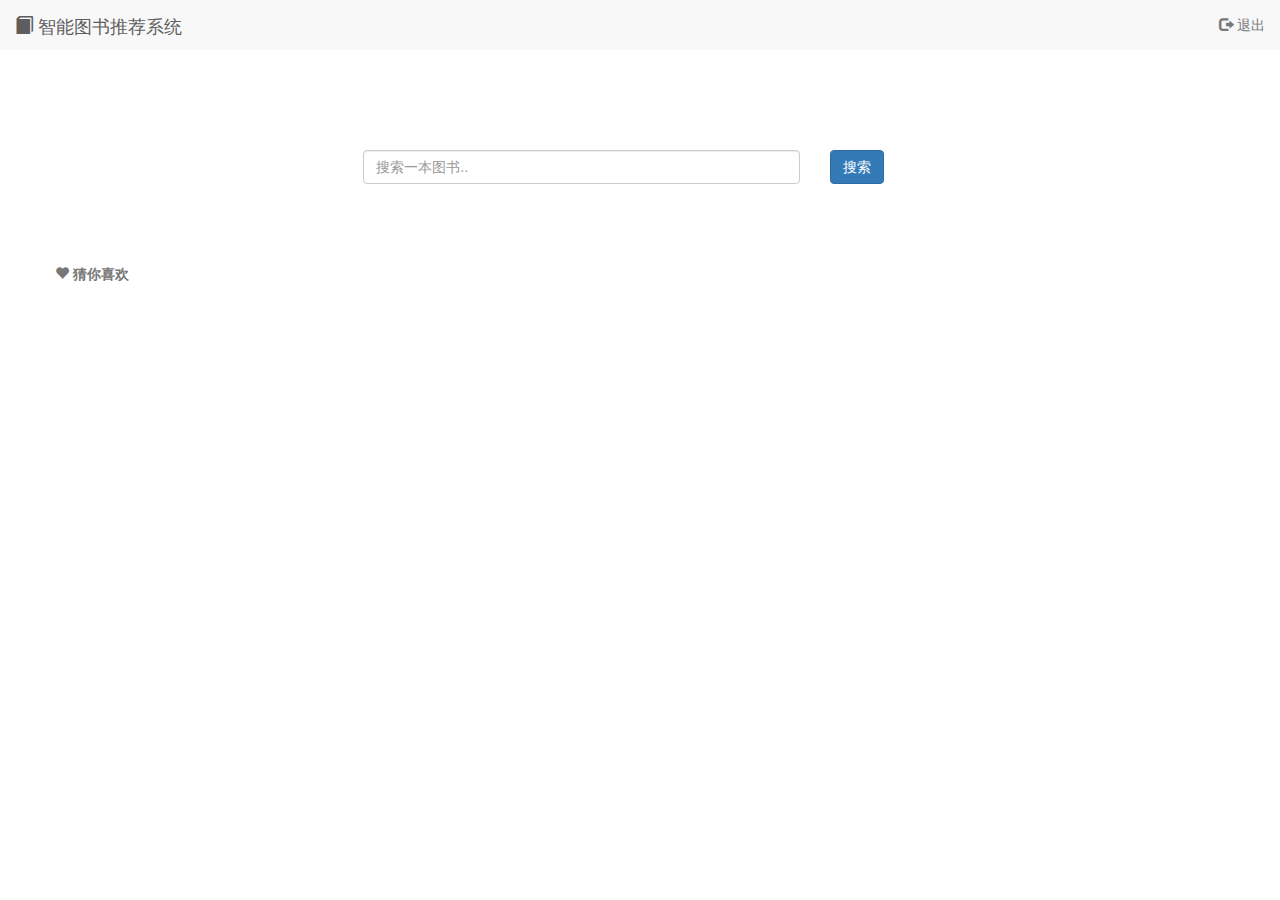
<file: 前端/book/index.html>
<!DOCTYPE html>
<html lang="en">
<head>
    <meta charset="UTF-8">
    <title>首页</title>
    <meta name="referrer" content="no-referrer" />
    <link rel="stylesheet" href="css/bootstrap.min.css">
    <link rel="stylesheet" href="css/common.css">
    <link rel="stylesheet" href="css/index.css">
    <link rel="stylesheet" href="css/star-rating.min.css">
    <link rel="stylesheet" href="css/sweetalert.css">


</head>
<body>
<!--导航栏-->
<nav class="nav navbar-default" role="navigation">
    <div class="navbar-header">
        <a class="navbar-brand"><span class="glyphicon glyphicon-book"></span>  智能图书推荐系统</a>

    </div>
    <ul class="nav navbar-nav pull-right">
        <li><a href="#"  onclick="logout()"><span class="glyphicon glyphicon-log-out"></span> 退出</a></li>
    </ul>
</nav>
<div class="container">
    <div class="row middle-box center">
        <div class="col-md-8 col-sm-8 col-xs-8 col-md-offset-1 col-sm-offset-1 col-xs-offset-1"><input id="content" name="content" class="form-control" type="text" placeholder="搜索一本图书.."></div>
        <div class="col-md-2 col-sm-2  col-xs-2"><button class="btn btn-primary" type="button" onclick="search()">搜索</button></div>
    </div>
    <div class="recommend row">
        <label><span class="glyphicon glyphicon-heart"></span> 猜你喜欢</label>
    </div>
</div>


<!--书籍详细信息模态框-->
<div class="modal fade" id="detail">
    <div class="modal-dialog">
        <div class="modal-content">
            <div class="modal-header">
                <h4 class="modal-title">图书详情</h4>
            </div>
            <div class="modal-body">
                <div class="detail center">
                    <div class="row">
                        <div class="col-sm-5"><img id="img"></div>
                        <div class="row col-sm-7">
                            <!--<label>ISBN</label><h5 id="ISBN"></h5>-->
                            <!--<hr width="100%">-->
                            <label>图书名称</label><h5 id="name"></h5>
                            <hr width="100%">
                            <label>作者</label><h5 id="author"></h5>
                            <hr width="100%">
                            <label>出版社</label><h5 id="publisher"></h5>
                            <hr width="100%">
                            <label>评分</label>
                            <input id="rate" class="rating rating-sm" type="text" >
                        </div>
                    </div>
                    <div class="row">
                           <textarea class="form-control" id="description">描述</textarea>
                    </div>
                    <div class="row">
                        <button type="button" data-toggle="modal" data-target="#detail" class="btn btn-default pull-right">关闭</button>
                    </div>
                </div>
            </div>

        </div>

    </div>

</div>

<script src="js/jquery-3.3.1.js"></script>
<script src="js/bootstrap.min.js"></script>
<script src="js/url.js"></script>
<script src="js/index.js"></script>
<script src="js/cleanCookie.js"></script>
<script src="js/star-rating.min.js"></script>
<script src="js/sweetalert.min.js"></script>

</body>
</html>
</file>
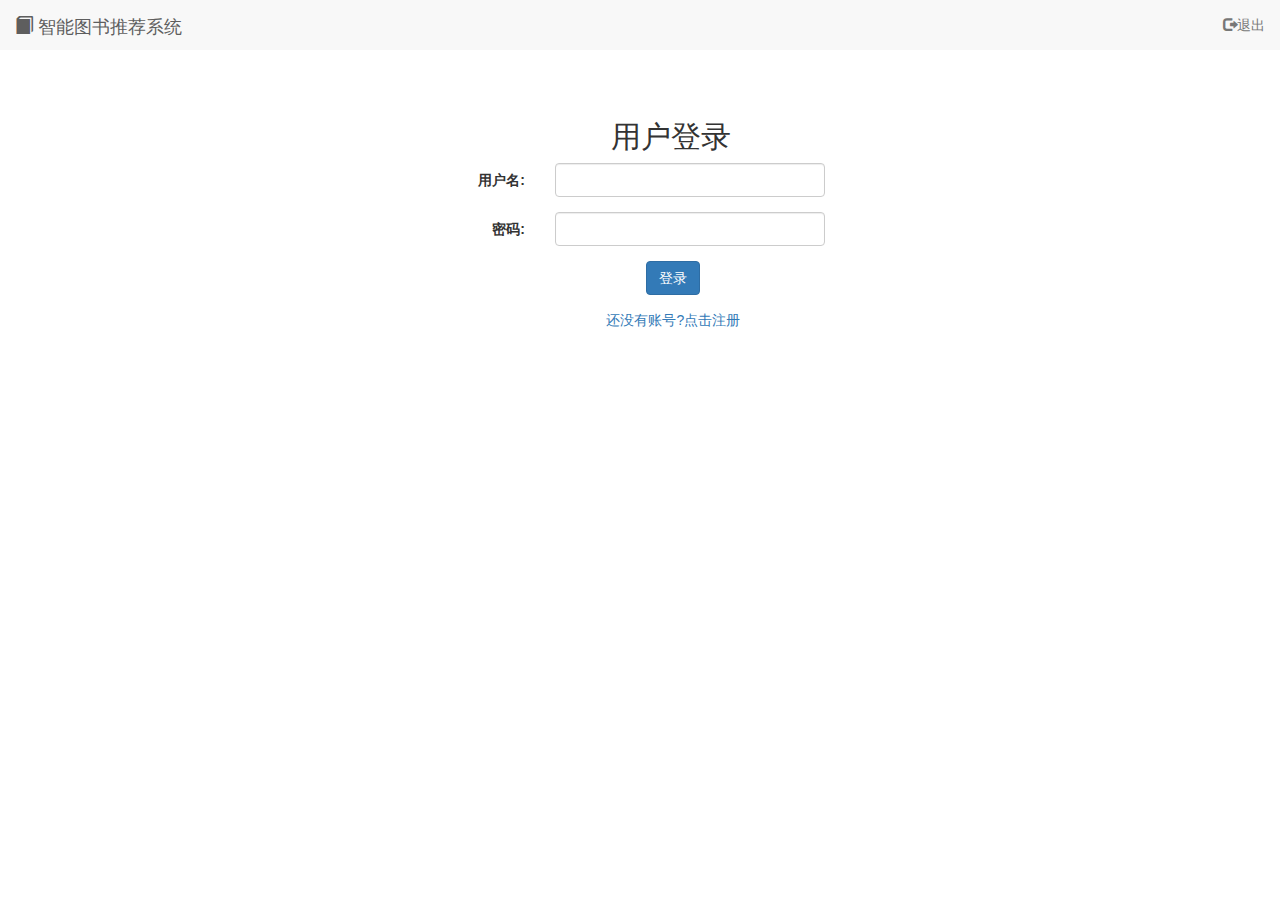
<file: 前端/book/login.html>
<!DOCTYPE html>
<html lang="en">
<head>
    <meta charset="UTF-8">
    <title>登录</title>
    <link rel="stylesheet" href="css/bootstrap.min.css">
    <link rel="stylesheet" href="css/common.css">
    <link rel="stylesheet" href="css/login.css">
    <link rel="stylesheet" href="css/sweetalert.css">
</head>
<body>
<!--导航栏-->
<nav class="nav navbar-default" role="navigation">
    <div class="navbar-header">
        <a class="navbar-brand"><span class="glyphicon glyphicon-book"></span>  智能图书推荐系统</a>
    </div>
     <ul class="nav navbar-nav pull-right">
         <li><a href="#" ><span class="glyphicon glyphicon-log-out"></span>退出</a></li>
     </ul>
</nav>

<!--登录表单-->
<div class="container middle-box center" align="center">
    <h2 class="col-md-offset-2">用户登录</h2>
    <form id="form" role="form" class="form-horizontal">
        <div class="form-group">
            <label class="control-label col-md-3">用户名:</label>
            <div class="col-md-9"><input class="form-control" id="username" name="username" required></div>
        </div>
        <div class="form-group">
            <label class="control-label col-md-3">密码:</label>
            <div class="col-md-9"><input class="form-control" id="password" name="password" type="password" required></div>
        </div>
        <div class="form-group">
            <button class="btn btn-primary col-md-offset-2" type="button" onclick="login()">登录</button>
        </div>
        <div class="form-group">
            <a href="register.html" class="col-md-offset-2 ">还没有账号?点击注册</a>
        </div>
    </form>

</div>

<script src="js/jquery-3.3.1.js"></script>
<script src="js/bootstrap.min.js"></script>
<script src="js/url.js"></script>
<script src="js/login.js"></script>
<script src="js/validate/jquery.validate.min.js"></script>
<script src="js/validate/messages_zh.min.js"></script>
<script src="js/cleanCookie.js"></script>
<script src="js/sweetalert.min.js"></script>
</body>
</html>
</file>
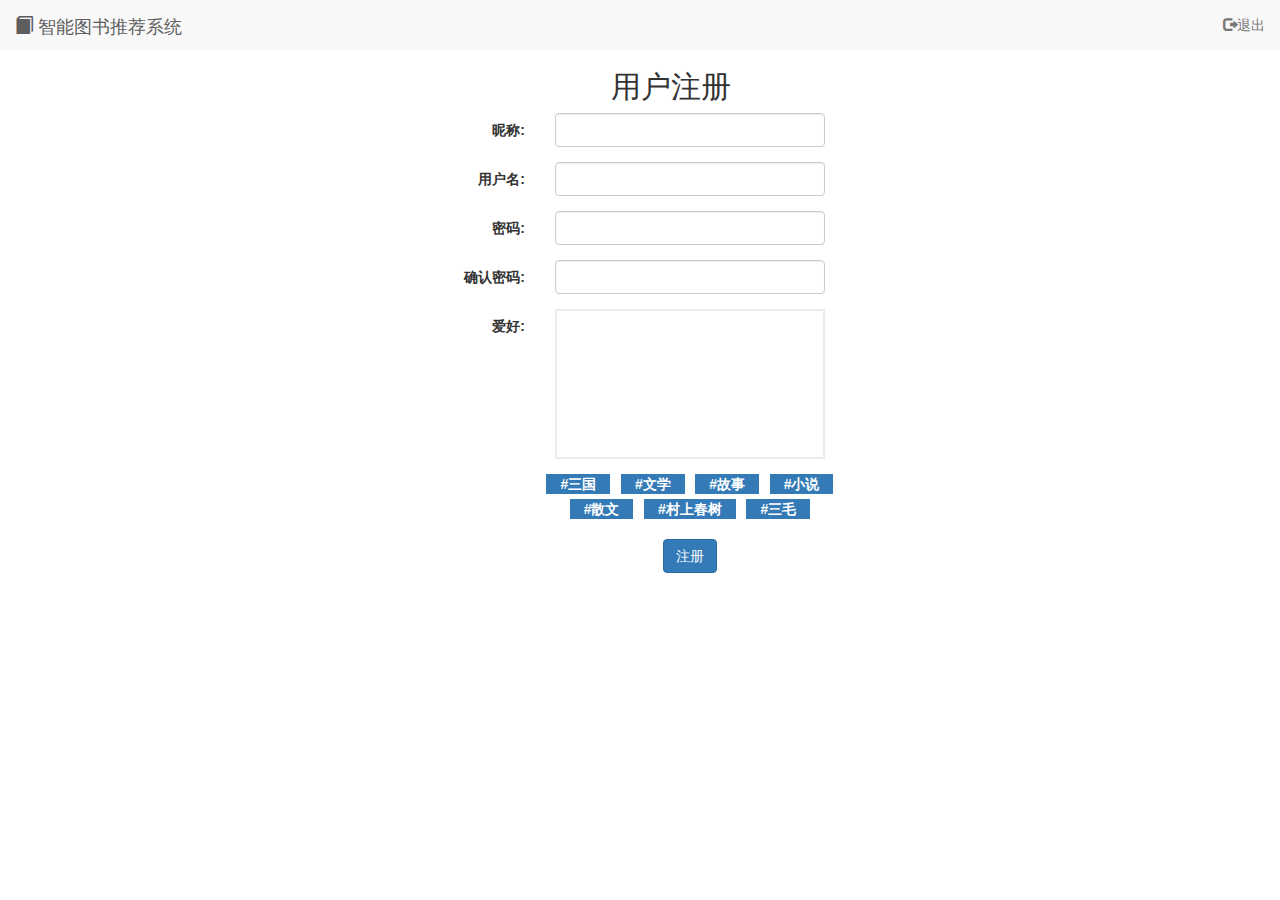
<file: 前端/book/register.html>
<!DOCTYPE html>
<html lang="en">
<head>
    <meta charset="UTF-8">
    <title>注册</title>
    <link rel="stylesheet" href="css/bootstrap.min.css">
    <link rel="stylesheet" href="css/common.css">
    <link rel="stylesheet" href="css/register.css">
    <link rel="stylesheet" href="css/sweetalert.css">

</head>
<body>
<!--导航栏-->
<nav class="nav navbar-default" role="navigation">
    <div class="navbar-header">
        <a class="navbar-brand"><span class="glyphicon glyphicon-book"></span>  智能图书推荐系统</a>
    </div>
    <ul class="nav navbar-nav pull-right">
        <li><a href="login.html" ><span class="glyphicon glyphicon-log-out"></span>退出</a></li>
    </ul>
</nav>

<!--用户注册表单-->
<div class="container middle-box center" align="center">
    <h2 class="col-md-offset-2">用户注册</h2>
    <form id="form" role="form" class="form-horizontal">
        <div class="form-group">
            <label class="control-label col-md-3">昵称:</label>
            <div class="col-md-9"><input class="form-control" id="name" name="name" required></div>
        </div>
        <div class="form-group">
            <label class="control-label col-md-3">用户名:</label>
            <div class="col-md-9"><input class="form-control" id="username" name="username" required></div>
        </div>
        <div class="form-group">
            <label class="control-label col-md-3">密码:</label>
            <div class="col-md-9"><input class="form-control" id="password" name="password" type="password" required></div>
        </div>
        <div class="form-group">
            <label class="control-label col-md-3">确认密码:</label>
            <div class="col-md-9"><input class="form-control" id="confirm" name="confirm" type="password" required></div>
        </div>
        <div class="form-group">
            <label class="control-label col-md-3">爱好:</label>
            <div class="col-md-9" >
                <div class="area" id="area"> </div>
            </div>
        </div>
        <div class="form-group">
            <div class="col-md-11 col-md-offset-2 hobbies">
                <label class="label-primary">&emsp;#三国&emsp;</label>
                <label class="label-primary">&emsp;#文学&emsp;</label>
                <label class="label-primary">&emsp;#故事&emsp;</label>
                <label class="label-primary">&emsp;#小说&emsp;</label>
                <label class="label-primary">&emsp;#散文&emsp;</label>
                <label class="label-primary">&emsp;#村上春树&emsp;</label>
                <label class="label-primary">&emsp;#三毛&emsp;</label>
            </div>

        </div>
        <div class="form-group">
            <button class="btn btn-primary col-md-offset-3" type="button" onclick="register()">注册</button>
        </div>
    </form>
</div>

<script src="js/jquery-3.3.1.js"></script>
<script src="js/bootstrap.min.js"></script>
<script src="js/url.js"></script>
<script src="js/register.js"></script>
<script src="js/validate/jquery.validate.min.js"></script>
<script src="js/validate/messages_zh.min.js"></script>
<script src="js/sweetalert.min.js"></script>
</body>
</html>
</file>
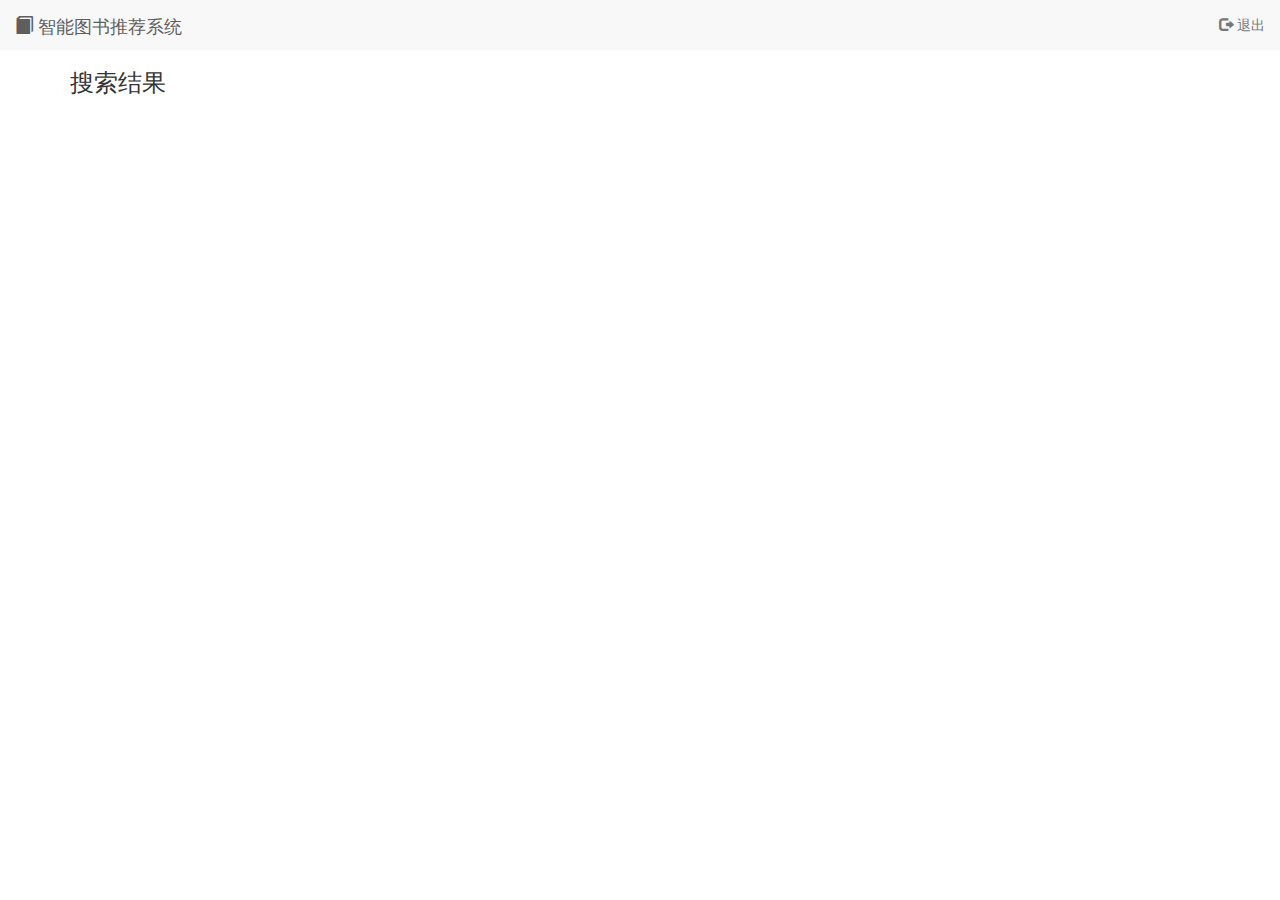
<file: 前端/book/result.html>
<!DOCTYPE html>
<html lang="en">
<head>
    <meta charset="UTF-8">
    <title>搜索结果</title>
    <meta name="referrer" content="no-referrer" />
    <link rel="stylesheet" href="css/bootstrap.min.css">
    <link rel="stylesheet" href="css/common.css">
    <link rel="stylesheet" href="css/result.css">
    <link rel="stylesheet" href="css/star-rating.min.css">
    <link rel="stylesheet" href="css/sweetalert.css">

</head>
<body>
<!--导航栏-->
<nav class="nav navbar-default" role="navigation">
    <div class="navbar-header">
        <a class="navbar-brand"><span class="glyphicon glyphicon-book"></span>  智能图书推荐系统</a>

    </div>
    <ul class="nav navbar-nav pull-right">
        <li><a href="#"  onclick="logout()"><span class="glyphicon glyphicon-log-out"></span> 退出</a></li>
    </ul>
</nav>

<div class="container ">
    <h3>搜索结果</h3>
    <div class="books">

    </div>
    <div class="text-center"><ul id="pagination" class="pagination"></ul></div>
</div>

<!--书籍详细信息模态框-->
<div class="modal fade" id="detail">
    <div class="modal-dialog">
        <div class="modal-content">
            <div class="modal-header">
                <h4 class="modal-title">图书详情</h4>
            </div>
            <div class="modal-body">
                <div class="detail center">
                    <div class="row">
                        <div class="col-sm-5"><img id="img"></div>
                        <div class="row col-sm-7">
                            <label>ISBN</label><h5 id="ISBN"></h5>
                            <hr width="100%">
                            <label>图书名称</label><h5 id="name"></h5>
                            <hr width="100%">
                            <label>作者</label><h5 id="author"></h5>
                            <hr width="100%">
                            <label>出版社</label><h5 id="publisher"></h5>
                            <hr width="100%">
                            <label>评分</label>
                            <input id="rate" class="rating rating-sm" type="text" >
                        </div>
                    </div>
                    <div class="row">
                        <textarea class="form-control" id="description">描述</textarea>
                    </div>
                    <div class="row">
                        <button type="button" data-toggle="modal" data-target="#detail" class="btn btn-default pull-right">关闭</button>
                    </div>
                </div>
            </div>

        </div>

    </div>

</div>




<script src="js/jquery-3.3.1.js"></script>
<script src="js/bootstrap.min.js"></script>
<script src="js/url.js"></script>
<script src="js/result.js"></script>
<script src="js/jq-paginator.js"></script>
<script src="js/cleanCookie.js"></script>
<script src="js/star-rating.min.js"></script>
<script src="js/sweetalert.min.js"></script>
</body>
</html>
</file>
<file: 前端/book/css/common.css>
.center{
    margin: 0 auto;
}
.middle-box{
    max-width: 400px;
}
</file>
<file: 前端/book/css/index.css>
.middle-box{
    max-width: 700px;
    margin-top: 100px;
}

.recommend{
    margin-top: 80px;
    color: #777;
}

.recommend img{
    width: 100%;
    height: 160px;
}

.recommend .row{
    margin-bottom: 15px;
}

img{
    cursor: pointer;
}

.detail{
    margin: 0 10px;
}

hr{
    margin: 10px 0;
}

.detail img{
    width: 100%;
}

.detail textarea{
    height: 150px;
}

.detail .row{
    margin-bottom: 10px;
}
</file>
<file: 前端/book/css/sweetalert.css>
body.stop-scrolling {
  height: 100%;
  overflow: hidden; }

.sweet-overlay {
  background-color: black;
  /* IE8 */
  -ms-filter: "progid:DXImageTransform.Microsoft.Alpha(Opacity=40)";
  /* IE8 */
  background-color: rgba(0, 0, 0, 0.4);
  position: fixed;
  left: 0;
  right: 0;
  top: 0;
  bottom: 0;
  display: none;
  z-index: 10000; }

.sweet-alert {
  background-color: white;
  font-family: 'Open Sans', 'Helvetica Neue', Helvetica, Arial, sans-serif;
  width: 478px;
  padding: 17px;
  border-radius: 5px;
  text-align: center;
  position: fixed;
  left: 50%;
  top: 50%;
  margin-left: -256px;
  margin-top: -200px;
  overflow: hidden;
  display: none;
  z-index: 99999; }
  @media all and (max-width: 540px) {
    .sweet-alert {
      width: auto;
      margin-left: 0;
      margin-right: 0;
      left: 15px;
      right: 15px; } }
  .sweet-alert h2 {
    color: #575757;
    font-size: 30px;
    text-align: center;
    font-weight: 600;
    text-transform: none;
    position: relative;
    margin: 25px 0;
    padding: 0;
    line-height: 40px;
    display: block; }
  .sweet-alert p {
    color: #797979;
    font-size: 16px;
    text-align: center;
    font-weight: 300;
    position: relative;
    text-align: inherit;
    float: none;
    margin: 0;
    padding: 0;
    line-height: normal; }
  .sweet-alert fieldset {
    border: none;
    position: relative; }
  .sweet-alert .sa-error-container {
    background-color: #f1f1f1;
    margin-left: -17px;
    margin-right: -17px;
    overflow: hidden;
    padding: 0 10px;
    max-height: 0;
    webkit-transition: padding 0.15s, max-height 0.15s;
    transition: padding 0.15s, max-height 0.15s; }
    .sweet-alert .sa-error-container.show {
      padding: 10px 0;
      max-height: 100px;
      webkit-transition: padding 0.2s, max-height 0.2s;
      transition: padding 0.25s, max-height 0.25s; }
    .sweet-alert .sa-error-container .icon {
      display: inline-block;
      width: 24px;
      height: 24px;
      border-radius: 50%;
      background-color: #ea7d7d;
      color: white;
      line-height: 24px;
      text-align: center;
      margin-right: 3px; }
    .sweet-alert .sa-error-container p {
      display: inline-block; }
  .sweet-alert .sa-input-error {
    position: absolute;
    top: 29px;
    right: 26px;
    width: 20px;
    height: 20px;
    opacity: 0;
    -webkit-transform: scale(0.5);
    transform: scale(0.5);
    -webkit-transform-origin: 50% 50%;
    transform-origin: 50% 50%;
    -webkit-transition: all 0.1s;
    transition: all 0.1s; }
    .sweet-alert .sa-input-error::before, .sweet-alert .sa-input-error::after {
      content: "";
      width: 20px;
      height: 6px;
      background-color: #f06e57;
      border-radius: 3px;
      position: absolute;
      top: 50%;
      margin-top: -4px;
      left: 50%;
      margin-left: -9px; }
    .sweet-alert .sa-input-error::before {
      -webkit-transform: rotate(-45deg);
      transform: rotate(-45deg); }
    .sweet-alert .sa-input-error::after {
      -webkit-transform: rotate(45deg);
      transform: rotate(45deg); }
    .sweet-alert .sa-input-error.show {
      opacity: 1;
      -webkit-transform: scale(1);
      transform: scale(1); }
  .sweet-alert input {
    width: 100%;
    box-sizing: border-box;
    border-radius: 3px;
    border: 1px solid #d7d7d7;
    height: 43px;
    margin-top: 10px;
    margin-bottom: 17px;
    font-size: 18px;
    box-shadow: inset 0px 1px 1px rgba(0, 0, 0, 0.06);
    padding: 0 12px;
    display: none;
    -webkit-transition: all 0.3s;
    transition: all 0.3s; }
    .sweet-alert input:focus {
      outline: none;
      box-shadow: 0px 0px 3px #c4e6f5;
      border: 1px solid #b4dbed; }
      .sweet-alert input:focus::-moz-placeholder {
        transition: opacity 0.3s 0.03s ease;
        opacity: 0.5; }
      .sweet-alert input:focus:-ms-input-placeholder {
        transition: opacity 0.3s 0.03s ease;
        opacity: 0.5; }
      .sweet-alert input:focus::-webkit-input-placeholder {
        transition: opacity 0.3s 0.03s ease;
        opacity: 0.5; }
    .sweet-alert input::-moz-placeholder {
      color: #bdbdbd; }
    .sweet-alert input:-ms-input-placeholder {
      color: #bdbdbd; }
    .sweet-alert input::-webkit-input-placeholder {
      color: #bdbdbd; }
  .sweet-alert.show-input input {
    display: block; }
  .sweet-alert button {
    background-color: #AEDEF4;
    color: white;
    border: none;
    box-shadow: none;
    font-size: 17px;
    font-weight: 500;
    -webkit-border-radius: 4px;
    border-radius: 5px;
    padding: 10px 32px;
    margin: 26px 5px 0 5px;
    cursor: pointer; }
    .sweet-alert button:focus {
      outline: none;
      box-shadow: 0 0 2px rgba(128, 179, 235, 0.5), inset 0 0 0 1px rgba(0, 0, 0, 0.05); }
    .sweet-alert button:hover {
      background-color: #a1d9f2; }
    .sweet-alert button:active {
      background-color: #81ccee; }
    .sweet-alert button.cancel {
      background-color: #D0D0D0; }
      .sweet-alert button.cancel:hover {
        background-color: #c8c8c8; }
      .sweet-alert button.cancel:active {
        background-color: #b6b6b6; }
      .sweet-alert button.cancel:focus {
        box-shadow: rgba(197, 205, 211, 0.8) 0px 0px 2px, rgba(0, 0, 0, 0.0470588) 0px 0px 0px 1px inset !important; }
    .sweet-alert button::-moz-focus-inner {
      border: 0; }
  .sweet-alert[data-has-cancel-button=false] button {
    box-shadow: none !important; }
  .sweet-alert[data-has-confirm-button=false][data-has-cancel-button=false] {
    padding-bottom: 40px; }
  .sweet-alert .sa-icon {
    width: 80px;
    height: 80px;
    border: 4px solid gray;
    -webkit-border-radius: 40px;
    border-radius: 40px;
    border-radius: 50%;
    margin: 20px auto;
    padding: 0;
    position: relative;
    box-sizing: content-box; }
    .sweet-alert .sa-icon.sa-error {
      border-color: #F27474; }
      .sweet-alert .sa-icon.sa-error .sa-x-mark {
        position: relative;
        display: block; }
      .sweet-alert .sa-icon.sa-error .sa-line {
        position: absolute;
        height: 5px;
        width: 47px;
        background-color: #F27474;
        display: block;
        top: 37px;
        border-radius: 2px; }
        .sweet-alert .sa-icon.sa-error .sa-line.sa-left {
          -webkit-transform: rotate(45deg);
          transform: rotate(45deg);
          left: 17px; }
        .sweet-alert .sa-icon.sa-error .sa-line.sa-right {
          -webkit-transform: rotate(-45deg);
          transform: rotate(-45deg);
          right: 16px; }
    .sweet-alert .sa-icon.sa-warning {
      border-color: #F8BB86; }
      .sweet-alert .sa-icon.sa-warning .sa-body {
        position: absolute;
        width: 5px;
        height: 47px;
        left: 50%;
        top: 10px;
        -webkit-border-radius: 2px;
        border-radius: 2px;
        margin-left: -2px;
        background-color: #F8BB86; }
      .sweet-alert .sa-icon.sa-warning .sa-dot {
        position: absolute;
        width: 7px;
        height: 7px;
        -webkit-border-radius: 50%;
        border-radius: 50%;
        margin-left: -3px;
        left: 50%;
        bottom: 10px;
        background-color: #F8BB86; }
    .sweet-alert .sa-icon.sa-info {
      border-color: #C9DAE1; }
      .sweet-alert .sa-icon.sa-info::before {
        content: "";
        position: absolute;
        width: 5px;
        height: 29px;
        left: 50%;
        bottom: 17px;
        border-radius: 2px;
        margin-left: -2px;
        background-color: #C9DAE1; }
      .sweet-alert .sa-icon.sa-info::after {
        content: "";
        position: absolute;
        width: 7px;
        height: 7px;
        border-radius: 50%;
        margin-left: -3px;
        top: 19px;
        background-color: #C9DAE1; }
    .sweet-alert .sa-icon.sa-success {
      border-color: #A5DC86; }
      .sweet-alert .sa-icon.sa-success::before, .sweet-alert .sa-icon.sa-success::after {
        content: '';
        -webkit-border-radius: 40px;
        border-radius: 40px;
        border-radius: 50%;
        position: absolute;
        width: 60px;
        height: 120px;
        background: white;
        -webkit-transform: rotate(45deg);
        transform: rotate(45deg); }
      .sweet-alert .sa-icon.sa-success::before {
        -webkit-border-radius: 120px 0 0 120px;
        border-radius: 120px 0 0 120px;
        top: -7px;
        left: -33px;
        -webkit-transform: rotate(-45deg);
        transform: rotate(-45deg);
        -webkit-transform-origin: 60px 60px;
        transform-origin: 60px 60px; }
      .sweet-alert .sa-icon.sa-success::after {
        -webkit-border-radius: 0 120px 120px 0;
        border-radius: 0 120px 120px 0;
        top: -11px;
        left: 30px;
        -webkit-transform: rotate(-45deg);
        transform: rotate(-45deg);
        -webkit-transform-origin: 0px 60px;
        transform-origin: 0px 60px; }
      .sweet-alert .sa-icon.sa-success .sa-placeholder {
        width: 80px;
        height: 80px;
        border: 4px solid rgba(165, 220, 134, 0.2);
        -webkit-border-radius: 40px;
        border-radius: 40px;
        border-radius: 50%;
        box-sizing: content-box;
        position: absolute;
        left: -4px;
        top: -4px;
        z-index: 2; }
      .sweet-alert .sa-icon.sa-success .sa-fix {
        width: 5px;
        height: 90px;
        background-color: white;
        position: absolute;
        left: 28px;
        top: 8px;
        z-index: 1;
        -webkit-transform: rotate(-45deg);
        transform: rotate(-45deg); }
      .sweet-alert .sa-icon.sa-success .sa-line {
        height: 5px;
        background-color: #A5DC86;
        display: block;
        border-radius: 2px;
        position: absolute;
        z-index: 2; }
        .sweet-alert .sa-icon.sa-success .sa-line.sa-tip {
          width: 25px;
          left: 14px;
          top: 46px;
          -webkit-transform: rotate(45deg);
          transform: rotate(45deg); }
        .sweet-alert .sa-icon.sa-success .sa-line.sa-long {
          width: 47px;
          right: 8px;
          top: 38px;
          -webkit-transform: rotate(-45deg);
          transform: rotate(-45deg); }
    .sweet-alert .sa-icon.sa-custom {
      background-size: contain;
      border-radius: 0;
      border: none;
      background-position: center center;
      background-repeat: no-repeat; }

/*
 * Animations
 */
@-webkit-keyframes showSweetAlert {
  0% {
    transform: scale(0.7);
    -webkit-transform: scale(0.7); }
  45% {
    transform: scale(1.05);
    -webkit-transform: scale(1.05); }
  80% {
    transform: scale(0.95);
    -webkit-transform: scale(0.95); }
  100% {
    transform: scale(1);
    -webkit-transform: scale(1); } }

@keyframes showSweetAlert {
  0% {
    transform: scale(0.7);
    -webkit-transform: scale(0.7); }
  45% {
    transform: scale(1.05);
    -webkit-transform: scale(1.05); }
  80% {
    transform: scale(0.95);
    -webkit-transform: scale(0.95); }
  100% {
    transform: scale(1);
    -webkit-transform: scale(1); } }

@-webkit-keyframes hideSweetAlert {
  0% {
    transform: scale(1);
    -webkit-transform: scale(1); }
  100% {
    transform: scale(0.5);
    -webkit-transform: scale(0.5); } }

@keyframes hideSweetAlert {
  0% {
    transform: scale(1);
    -webkit-transform: scale(1); }
  100% {
    transform: scale(0.5);
    -webkit-transform: scale(0.5); } }

@-webkit-keyframes slideFromTop {
  0% {
    top: 0%; }
  100% {
    top: 50%; } }

@keyframes slideFromTop {
  0% {
    top: 0%; }
  100% {
    top: 50%; } }

@-webkit-keyframes slideToTop {
  0% {
    top: 50%; }
  100% {
    top: 0%; } }

@keyframes slideToTop {
  0% {
    top: 50%; }
  100% {
    top: 0%; } }

@-webkit-keyframes slideFromBottom {
  0% {
    top: 70%; }
  100% {
    top: 50%; } }

@keyframes slideFromBottom {
  0% {
    top: 70%; }
  100% {
    top: 50%; } }

@-webkit-keyframes slideToBottom {
  0% {
    top: 50%; }
  100% {
    top: 70%; } }

@keyframes slideToBottom {
  0% {
    top: 50%; }
  100% {
    top: 70%; } }

.showSweetAlert[data-animation=pop] {
  -webkit-animation: showSweetAlert 0.3s;
  animation: showSweetAlert 0.3s; }

.showSweetAlert[data-animation=none] {
  -webkit-animation: none;
  animation: none; }

.showSweetAlert[data-animation=slide-from-top] {
  -webkit-animation: slideFromTop 0.3s;
  animation: slideFromTop 0.3s; }

.showSweetAlert[data-animation=slide-from-bottom] {
  -webkit-animation: slideFromBottom 0.3s;
  animation: slideFromBottom 0.3s; }

.hideSweetAlert[data-animation=pop] {
  -webkit-animation: hideSweetAlert 0.2s;
  animation: hideSweetAlert 0.2s; }

.hideSweetAlert[data-animation=none] {
  -webkit-animation: none;
  animation: none; }

.hideSweetAlert[data-animation=slide-from-top] {
  -webkit-animation: slideToTop 0.4s;
  animation: slideToTop 0.4s; }

.hideSweetAlert[data-animation=slide-from-bottom] {
  -webkit-animation: slideToBottom 0.3s;
  animation: slideToBottom 0.3s; }

@-webkit-keyframes animateSuccessTip {
  0% {
    width: 0;
    left: 1px;
    top: 19px; }
  54% {
    width: 0;
    left: 1px;
    top: 19px; }
  70% {
    width: 50px;
    left: -8px;
    top: 37px; }
  84% {
    width: 17px;
    left: 21px;
    top: 48px; }
  100% {
    width: 25px;
    left: 14px;
    top: 45px; } }

@keyframes animateSuccessTip {
  0% {
    width: 0;
    left: 1px;
    top: 19px; }
  54% {
    width: 0;
    left: 1px;
    top: 19px; }
  70% {
    width: 50px;
    left: -8px;
    top: 37px; }
  84% {
    width: 17px;
    left: 21px;
    top: 48px; }
  100% {
    width: 25px;
    left: 14px;
    top: 45px; } }

@-webkit-keyframes animateSuccessLong {
  0% {
    width: 0;
    right: 46px;
    top: 54px; }
  65% {
    width: 0;
    right: 46px;
    top: 54px; }
  84% {
    width: 55px;
    right: 0px;
    top: 35px; }
  100% {
    width: 47px;
    right: 8px;
    top: 38px; } }

@keyframes animateSuccessLong {
  0% {
    width: 0;
    right: 46px;
    top: 54px; }
  65% {
    width: 0;
    right: 46px;
    top: 54px; }
  84% {
    width: 55px;
    right: 0px;
    top: 35px; }
  100% {
    width: 47px;
    right: 8px;
    top: 38px; } }

@-webkit-keyframes rotatePlaceholder {
  0% {
    transform: rotate(-45deg);
    -webkit-transform: rotate(-45deg); }
  5% {
    transform: rotate(-45deg);
    -webkit-transform: rotate(-45deg); }
  12% {
    transform: rotate(-405deg);
    -webkit-transform: rotate(-405deg); }
  100% {
    transform: rotate(-405deg);
    -webkit-transform: rotate(-405deg); } }

@keyframes rotatePlaceholder {
  0% {
    transform: rotate(-45deg);
    -webkit-transform: rotate(-45deg); }
  5% {
    transform: rotate(-45deg);
    -webkit-transform: rotate(-45deg); }
  12% {
    transform: rotate(-405deg);
    -webkit-transform: rotate(-405deg); }
  100% {
    transform: rotate(-405deg);
    -webkit-transform: rotate(-405deg); } }

.animateSuccessTip {
  -webkit-animation: animateSuccessTip 0.75s;
  animation: animateSuccessTip 0.75s; }

.animateSuccessLong {
  -webkit-animation: animateSuccessLong 0.75s;
  animation: animateSuccessLong 0.75s; }

.sa-icon.sa-success.animate::after {
  -webkit-animation: rotatePlaceholder 4.25s ease-in;
  animation: rotatePlaceholder 4.25s ease-in; }

@-webkit-keyframes animateErrorIcon {
  0% {
    transform: rotateX(100deg);
    -webkit-transform: rotateX(100deg);
    opacity: 0; }
  100% {
    transform: rotateX(0deg);
    -webkit-transform: rotateX(0deg);
    opacity: 1; } }

@keyframes animateErrorIcon {
  0% {
    transform: rotateX(100deg);
    -webkit-transform: rotateX(100deg);
    opacity: 0; }
  100% {
    transform: rotateX(0deg);
    -webkit-transform: rotateX(0deg);
    opacity: 1; } }

.animateErrorIcon {
  -webkit-animation: animateErrorIcon 0.5s;
  animation: animateErrorIcon 0.5s; }

@-webkit-keyframes animateXMark {
  0% {
    transform: scale(0.4);
    -webkit-transform: scale(0.4);
    margin-top: 26px;
    opacity: 0; }
  50% {
    transform: scale(0.4);
    -webkit-transform: scale(0.4);
    margin-top: 26px;
    opacity: 0; }
  80% {
    transform: scale(1.15);
    -webkit-transform: scale(1.15);
    margin-top: -6px; }
  100% {
    transform: scale(1);
    -webkit-transform: scale(1);
    margin-top: 0;
    opacity: 1; } }

@keyframes animateXMark {
  0% {
    transform: scale(0.4);
    -webkit-transform: scale(0.4);
    margin-top: 26px;
    opacity: 0; }
  50% {
    transform: scale(0.4);
    -webkit-transform: scale(0.4);
    margin-top: 26px;
    opacity: 0; }
  80% {
    transform: scale(1.15);
    -webkit-transform: scale(1.15);
    margin-top: -6px; }
  100% {
    transform: scale(1);
    -webkit-transform: scale(1);
    margin-top: 0;
    opacity: 1; } }

.animateXMark {
  -webkit-animation: animateXMark 0.5s;
  animation: animateXMark 0.5s; }

@-webkit-keyframes pulseWarning {
  0% {
    border-color: #F8D486; }
  100% {
    border-color: #F8BB86; } }

@keyframes pulseWarning {
  0% {
    border-color: #F8D486; }
  100% {
    border-color: #F8BB86; } }

.pulseWarning {
  -webkit-animation: pulseWarning 0.75s infinite alternate;
  animation: pulseWarning 0.75s infinite alternate; }

@-webkit-keyframes pulseWarningIns {
  0% {
    background-color: #F8D486; }
  100% {
    background-color: #F8BB86; } }

@keyframes pulseWarningIns {
  0% {
    background-color: #F8D486; }
  100% {
    background-color: #F8BB86; } }

.pulseWarningIns {
  -webkit-animation: pulseWarningIns 0.75s infinite alternate;
  animation: pulseWarningIns 0.75s infinite alternate; }

/* Internet Explorer 9 has some special quirks that are fixed here */
/* The icons are not animated. */
/* This file is automatically merged into sweet-alert.min.js through Gulp */
/* Error icon */
.sweet-alert .sa-icon.sa-error .sa-line.sa-left {
  -ms-transform: rotate(45deg) \9; }

.sweet-alert .sa-icon.sa-error .sa-line.sa-right {
  -ms-transform: rotate(-45deg) \9; }

/* Success icon */
.sweet-alert .sa-icon.sa-success {
  border-color: transparent\9; }

.sweet-alert .sa-icon.sa-success .sa-line.sa-tip {
  -ms-transform: rotate(45deg) \9; }

.sweet-alert .sa-icon.sa-success .sa-line.sa-long {
  -ms-transform: rotate(-45deg) \9; }
</file>
<file: 前端/book/css/login.css>
.middle-box{
    margin-top: 50px;
}
</file>
<file: 前端/book/css/register.css>
.area{
    border: 2px solid #EBEBEB;
    height: 150px
}
.hobbies label,.area label{
    color: white!important;
    cursor: pointer;
    margin-right: 1%;
    margin-left: 1%;
}
</file>
<file: 前端/book/css/result.css>
.middle-box{
    margin: 0 0;
    max-width: 600px;
}
.books .row{
    height: 140px;
    margin-bottom: 20px;
}
.books img{
    width: 100%;
    height: 140px;
}
.books hr{
    margin: 10px auto;
}
.detail{
    margin: 0 10px;
}

.detail hr{
    margin: 5px 0;
}

.detail img{
    width: 100%;
}

.detail textarea{
    height: 150px;
}

.detail .row{
    margin-bottom: 10px;
}
.detail h5{
    margin:6px auto ;
}
.book{
    cursor: pointer;
}
</file>
<file: 前端/book/css/star-rating.min.css>
/*!
 * bootstrap-star-rating v4.0.2
 * http://plugins.krajee.com/star-rating
 *
 * Author: Kartik Visweswaran
 * Copyright: 2013 - 2017, Kartik Visweswaran, Krajee.com
 *
 * Licensed under the BSD 3-Clause
 * https://github.com/kartik-v/bootstrap-star-rating/blob/master/LICENSE.md
 */.rating-loading{width:25px;height:25px;font-size:0;color:#fff;background:url(../img/loading.gif) top left no-repeat;border:none}.rating-container .rating-stars{position:relative;cursor:pointer;vertical-align:middle;display:inline-block;overflow:hidden;white-space:nowrap}.rating-container .rating-input{position:absolute;cursor:pointer;width:100%;height:1px;bottom:0;left:0;font-size:1px;border:none;background:0 0;padding:0;margin:0}.rating-disabled .rating-input,.rating-disabled .rating-stars{cursor:not-allowed}.rating-container .star{display:inline-block;margin:0 3px;text-align:center}.rating-container .empty-stars{color:#aaa}.rating-container .filled-stars{position:absolute;left:0;top:0;margin:auto;color:#fde16d;white-space:nowrap;overflow:hidden;-webkit-text-stroke:1px #777;text-shadow:1px 1px #999}.rating-rtl{float:right}.rating-animate .filled-stars{transition:width .25s ease;-o-transition:width .25s ease;-moz-transition:width .25s ease;-webkit-transition:width .25s ease}.rating-rtl .filled-stars{left:auto;right:0;-moz-transform:matrix(-1,0,0,1,0,0) translate3d(0,0,0);-webkit-transform:matrix(-1,0,0,1,0,0) translate3d(0,0,0);-o-transform:matrix(-1,0,0,1,0,0) translate3d(0,0,0);transform:matrix(-1,0,0,1,0,0) translate3d(0,0,0)}.rating-rtl.is-star .filled-stars{right:.06em}.rating-rtl.is-heart .empty-stars{margin-right:.07em}.rating-lg{font-size:3.91em}.rating-md{font-size:3.13em}.rating-sm{font-size:2.5em}.rating-xs{font-size:2em}.rating-xl{font-size:4.89em}.rating-container .clear-rating{color:#aaa;cursor:not-allowed;display:inline-block;vertical-align:middle;font-size:60%;padding-right:5px}.clear-rating-active{cursor:pointer!important}.clear-rating-active:hover{color:#843534}.rating-container .caption{color:#999;display:inline-block;vertical-align:middle;font-size:60%;margin-top:-.6em;margin-left:5px;margin-right:0}.rating-rtl .caption{margin-right:5px;margin-left:0}@media print{.rating-container .clear-rating{display:none}}
</file>
